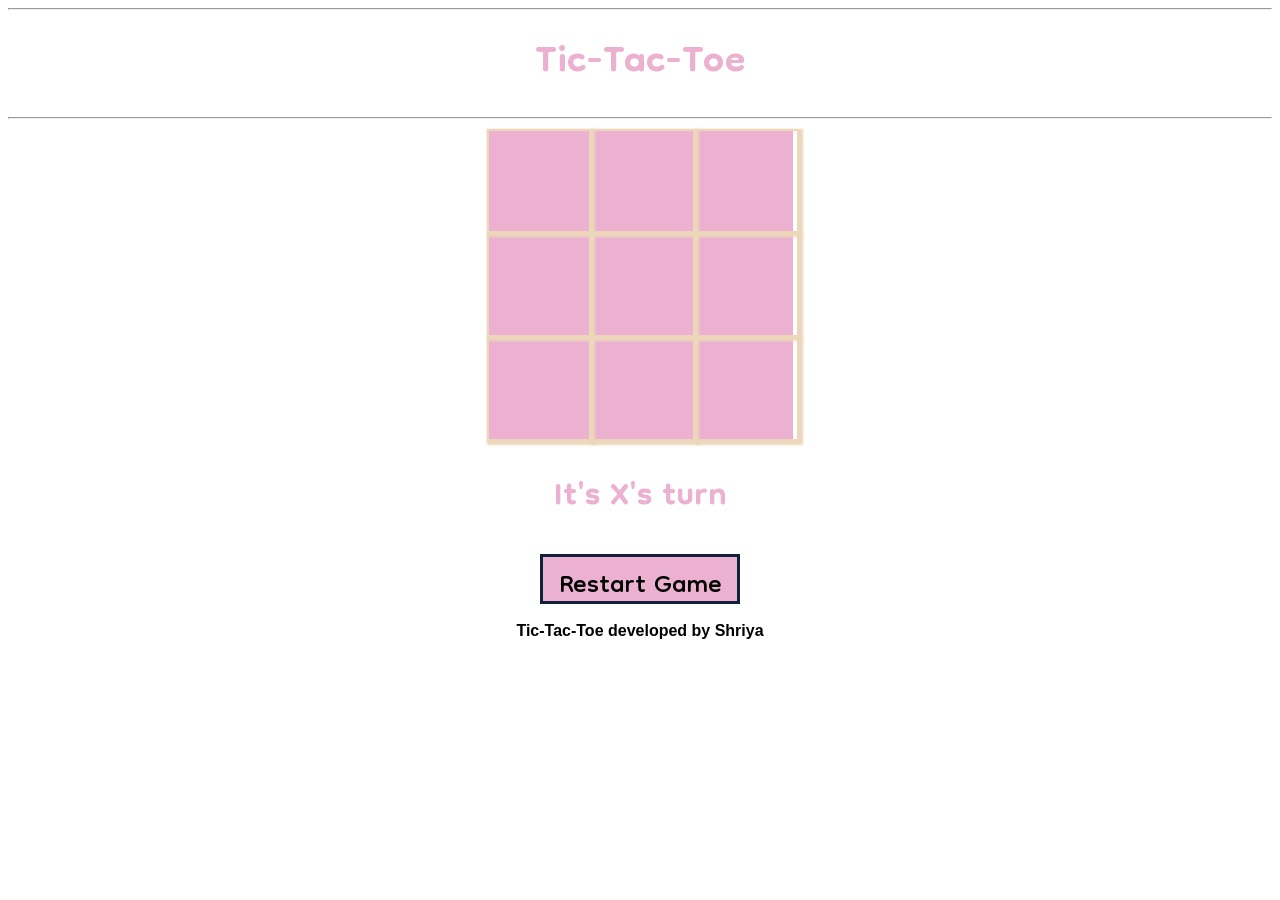
<file: Frontend/Tic-Tac-Toe/index.html>
<!doctype html>
<html lang="en">
<head>
    <meta charset="UTF-8">
    <meta name="viewport"
          content="width=device-width, user-scalable=no, initial-scale=1.0, maximum-scale=1.0, minimum-scale=1.0">
    <meta http-equiv="X-UA-Compatible" content="ie=edge">
    <title>Tic Tac Toe</title>
    <link rel="stylesheet" href="style.css">
    <link href="https://fonts.googleapis.com/css2?family=Gamja+Flower&display=swap" rel="stylesheet">
    <link href="https://fonts.googleapis.com/css2?family=Dongle:wght@300&family=Gamja+Flower&display=swap" rel="stylesheet">
</head>
<body>
    <section>
        <b><hr></b>
        <h5 class="game-title">Tic-Tac-Toe</h5>
        <b><hr></b>
        <div class="game-container">
            <div data-cell-index="0" class="cell"></div>
            <div data-cell-index="1" class="cell"></div>
            <div data-cell-index="2" class="cell"></div>
            <div data-cell-index="3" class="cell"></div>
            <div data-cell-index="4" class="cell"></div>
            <div data-cell-index="5" class="cell"></div>
            <div data-cell-index="6" class="cell"></div>
            <div data-cell-index="7" class="cell"></div>
            <div data-cell-index="8" class="cell"></div>
        </div>
        <h2 class="game-status"></h2>
        <button class="game-restart">Restart Game</button><br><br>
        <b>Tic-Tac-Toe developed by Shriya</b>
    </section>

    <script src="index.js"></script>
</body>
</html>
</file>
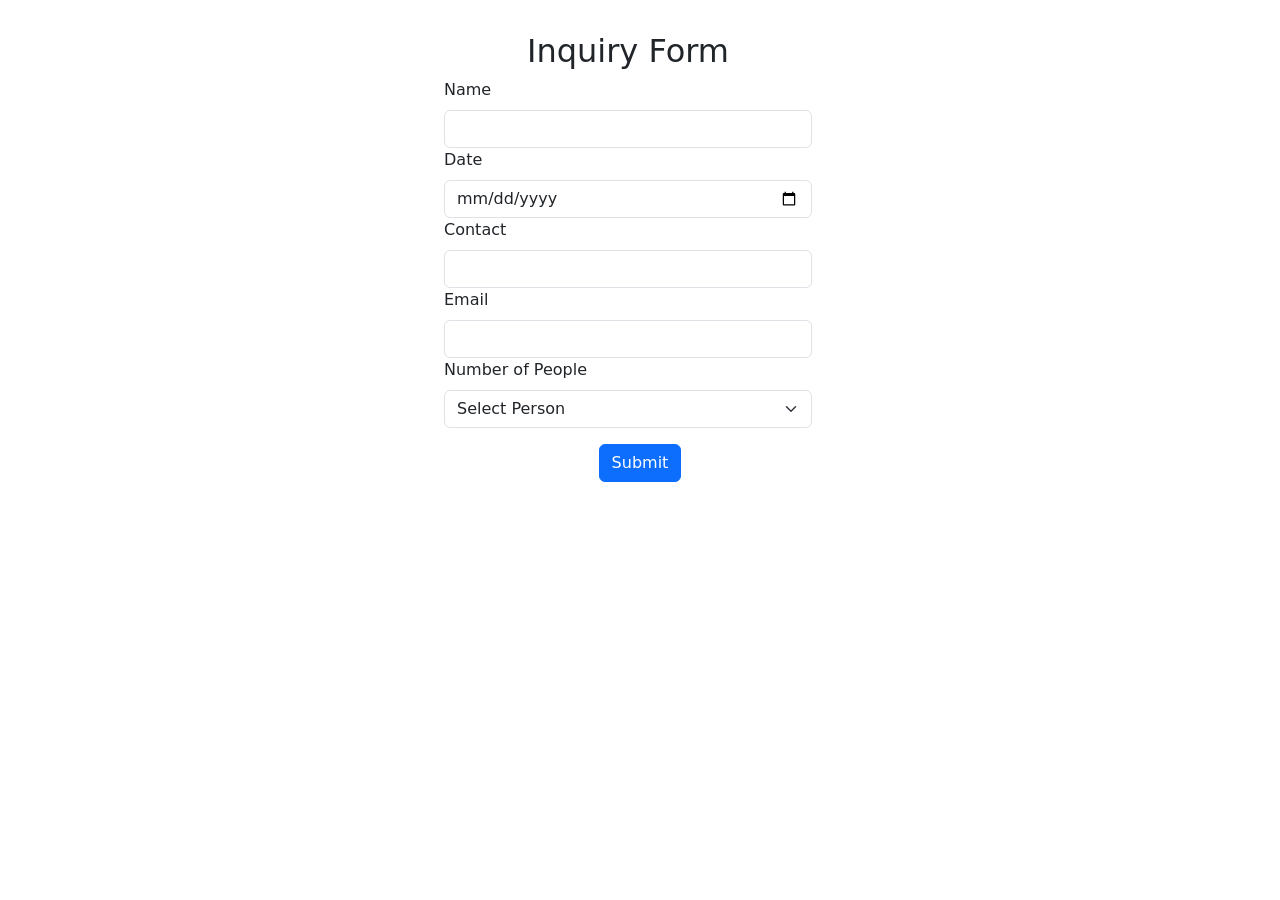
<file: IncredibleIndia/Inquiry_form.html>
<!DOCTYPE html>
<html lang="en">
<head>
    <meta charset="UTF-8">
    <meta http-equiv="X-UA-Compatible" content="IE=edge">
    <meta name="viewport" content="width=device-width, initial-scale=1.0">
    <title>Inquiry form</title>

    <link href="https://cdn.jsdelivr.net/npm/bootstrap@5.1.3/dist/css/bootstrap.min.css" rel="stylesheet" integrity="sha384-1BmE4kWBq78iYhFldvKuhfTAU6auU8tT94WrHftjDbrCEXSU1oBoqyl2QvZ6jIW3" crossorigin="anonymous">
    <script src="https://cdn.jsdelivr.net/npm/bootstrap@5.1.3/dist/js/bootstrap.bundle.min.js" integrity="sha384-ka7Sk0Gln4gmtz2MlQnikT1wXgYsOg+OMhuP+IlRH9sENBO0LRn5q+8nbTov4+1p" crossorigin="anonymous"></script>
    <script src="https://cdn.jsdelivr.net/npm/@popperjs/core@2.10.2/dist/umd/popper.min.js" integrity="sha384-7+zCNj/IqJ95wo16oMtfsKbZ9ccEh31eOz1HGyDuCQ6wgnyJNSYdrPa03rtR1zdB" crossorigin="anonymous"></script>
    <script src="https://cdn.jsdelivr.net/npm/bootstrap@5.1.3/dist/js/bootstrap.min.js" integrity="sha384-QJHtvGhmr9XOIpI6YVutG+2QOK9T+ZnN4kzFN1RtK3zEFEIsxhlmWl5/YESvpZ13" crossorigin="anonymous"></script>

</head>
<body>
    <form class="row g-3 p-5">
    <div class="row">
        <div class="col-md-4">
        </div>
        <div class="col-md-4 text-center">
        <h2 class="font-weight-bold">Inquiry Form</h2>
        </div>
        <div class="col-md-4">
        </div>
    </div>

    <div class="row">
        <div class="col-md-4">
        </div>
        <div class="col-md-4">
            <label for="name" class="form-label">Name</label>
            <input type="text" class="form-control" required>
        </div>
        <div class="col-md-4">
        </div>
    </div>


    <div class="row">
        <div class="col-md-4">
        </div>
        <div class="col-md-4">        
            <label for="date" class="form-label">Date</label>
            <input type="date" class="form-control" required>
        </div>
        <div class="col-md-4">
        </div>
    </div>


    <div class="row">
        <div class="col-md-4">
        </div>
        <div class="col-md-4">
            <label for="contact" class="form-label">Contact</label>
            <input type="text" class="form-control" required>
        </div>
        <div class="col-md-4">
        </div>
    </div> 

    <div class="row">
        <div class="col-md-4">
        </div>
        <div class="col-md-4">
            <label for="email" class="form-label">Email</label>
            <input type="email" class="form-control" required>
        </div>
        <div class="col-md-4">
        </div>
    </div>    

    <div class="row">
        <div class="col-md-4">
        </div>
        <div class="col-md-4">
            <label for="people" class="form-label">Number of People</label>
            <select class="form-select" aria-label="Default select example">
                <option selected>Select Person</option>
                <option value="1">1</option>
                <option value="2">2</option>
                <option value="3">3</option>
                <option value="4">4</option>
                <option value="5">5</option>
                <option value="6">6</option>
                <option value="7">7</option>
                <option value="8">8</option>
                <option value="9">9</option>
                <option value="10">10</option>
            </select>
        </div>
        <div class="col-md-4">
        </div>
        </div>
    </div>
  
    <div class="col-12 text-center ">
        <button type="submit" class="btn btn-primary">Submit</button>
    </div>
    </form>
</body>
</html>
</file>
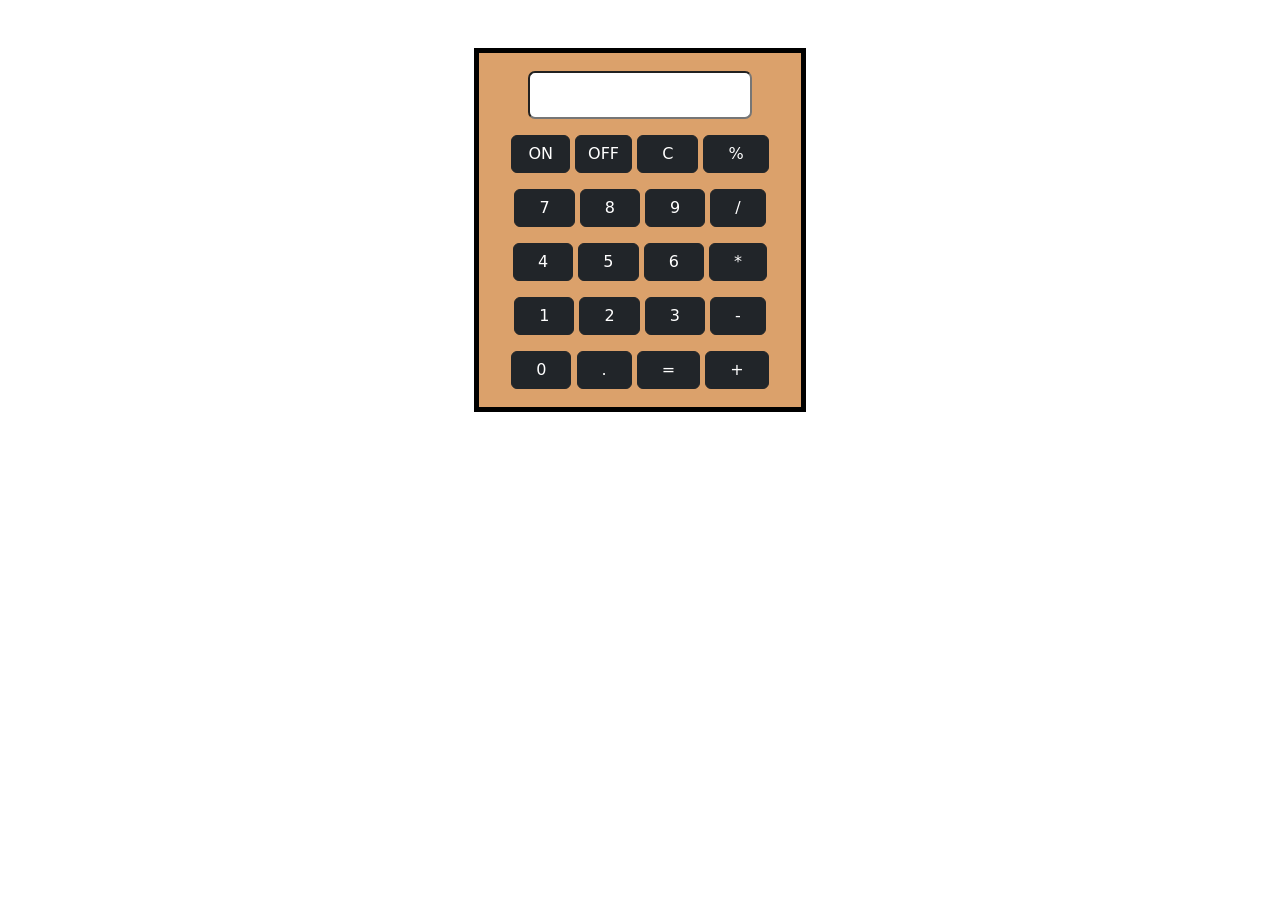
<file: Frontend/cal-project/calculator.html>
<!DOCTYPE html>
<html lang="en">
<head>
    <meta charset="UTF-8">
    <meta http-equiv="X-UA-Compatible" content="IE=edge">
    <meta name="viewport" content="width=device-width, initial-scale=1.0">
    <title>Calculator</title>
    <link href="https://cdn.jsdelivr.net/npm/bootstrap@5.0.2/dist/css/bootstrap.min.css" rel="stylesheet" integrity="sha384-EVSTQN3/azprG1Anm3QDgpJLIm9Nao0Yz1ztcQTwFspd3yD65VohhpuuCOmLASjC" crossorigin="anonymous">
    <link rel="stylesheet" href="css/style.css">
</head>
<body>

    <!-- form started -->
    <form action="" name="mainform">
    <!-- div started for Calculator design -->
    <center>
    <div class="container mt-5">
        <div class="row p-2">
            <div class="col-12">
                <input type="text" class="input-value" name="result">
            </div>
        </div>
        <div class="row p-2">
            <div class="col-12">
                <input type="button" class="btn btn-dark ps-3 pe-3" name="on" value="ON" onclick="on();">
                <input type="button" class="btn btn-dark" name="off" value="OFF" onclick="off();">
                <input type="button" class="btn btn-dark ps-4 pe-4" name="clear" id="clear" value="C" onclick="mainform.result.value = ''">
                <input type="button" class="btn btn-dark ps-4 pe-4" name="%" id="modulo" value="%" onclick="mainform.result.value += '%'">
            </div>
        </div>
        <div class="row p-2">
            <div class="col-12">
                <input type="button" class="btn btn-dark ps-4 pe-4" name="7" id="seven" value="7" onclick="mainform.result.value += '7'">
                <input type="button" class="btn btn-dark ps-4 pe-4" name="8" id="eight" value="8" onclick="mainform.result.value += '8'">
                <input type="button" class="btn btn-dark ps-4 pe-4" name="9" id="nine" value="9" onclick="mainform.result.value += '9'">
                <input type="button" class="btn btn-dark ps-4 pe-4" name="/" id="division" value="/" onclick="mainform.result.value += '/'">
            </div>
        </div>
        <div class="row p-2">
            <div class="col-12">
                <input type="button" class="btn btn-dark ps-4 pe-4" name="4" id="four" value="4" onclick="mainform.result.value += '4'">
                <input type="button" class="btn btn-dark ps-4 pe-4" name="5" id="five" value="5" onclick="mainform.result.value += '5'">
                <input type="button" class="btn btn-dark ps-4 pe-4" name="6" id="six" value="6" onclick="mainform.result.value += '6'">
                <input type="button" class="btn btn-dark ps-4 pe-4" name="*" id="multiplication" value="*" onclick="mainform.result.value += '*'">
            </div>
        </div>
        <div class="row p-2">
            <div class="col-12">
                <input type="button" class="btn btn-dark ps-4 pe-4" name="1" id="one" value="1" onclick="mainform.result.value += '1'">
                <input type="button" class="btn btn-dark ps-4 pe-4" name="2" id="two" value="2" onclick="mainform.result.value += '2'">
                <input type="button" class="btn btn-dark ps-4 pe-4" name="3" id="three" value="3" onclick="mainform.result.value += '3'">
                <input type="button" class="btn btn-dark ps-4 pe-4" name="-" id="subtraction" value="-" onclick="mainform.result.value += '-'">
            </div>
        </div>
        <div class="row p-2">
            <div class="col-12">
                <input type="button" class="btn btn-dark ps-4 pe-4" name="0" id="zero" value="0" onclick="mainform.result.value += '0'">
                <input type="button" class="btn btn-dark ps-4 pe-4" name="." id="point" value="." onclick="mainform.result.value += '.'"> 
                <input type="button" class="btn btn-dark ps-4 pe-4" name="=" id="equal" value="=" onclick="mainform.result.value = eval(mainform.result.value) ">
                <input type="button" class="btn btn-dark ps-4 pe-4" name="+" id="addition" value="+" onclick="mainform.result.value += '+'">
            </div>
        </div>
    </div>
    <!-- div ends for Calculator design -->
    </center>
    </form>

    <!-- form ends -->

    <!-- script started -->
    <script>
        function off(){
            document.getElementById("one").disabled=true;
        }
        function on(){
            document.getElementById("one").disabled=false;
        }
    </script>
    <!-- script ends -->

</body>
</html>
</file>
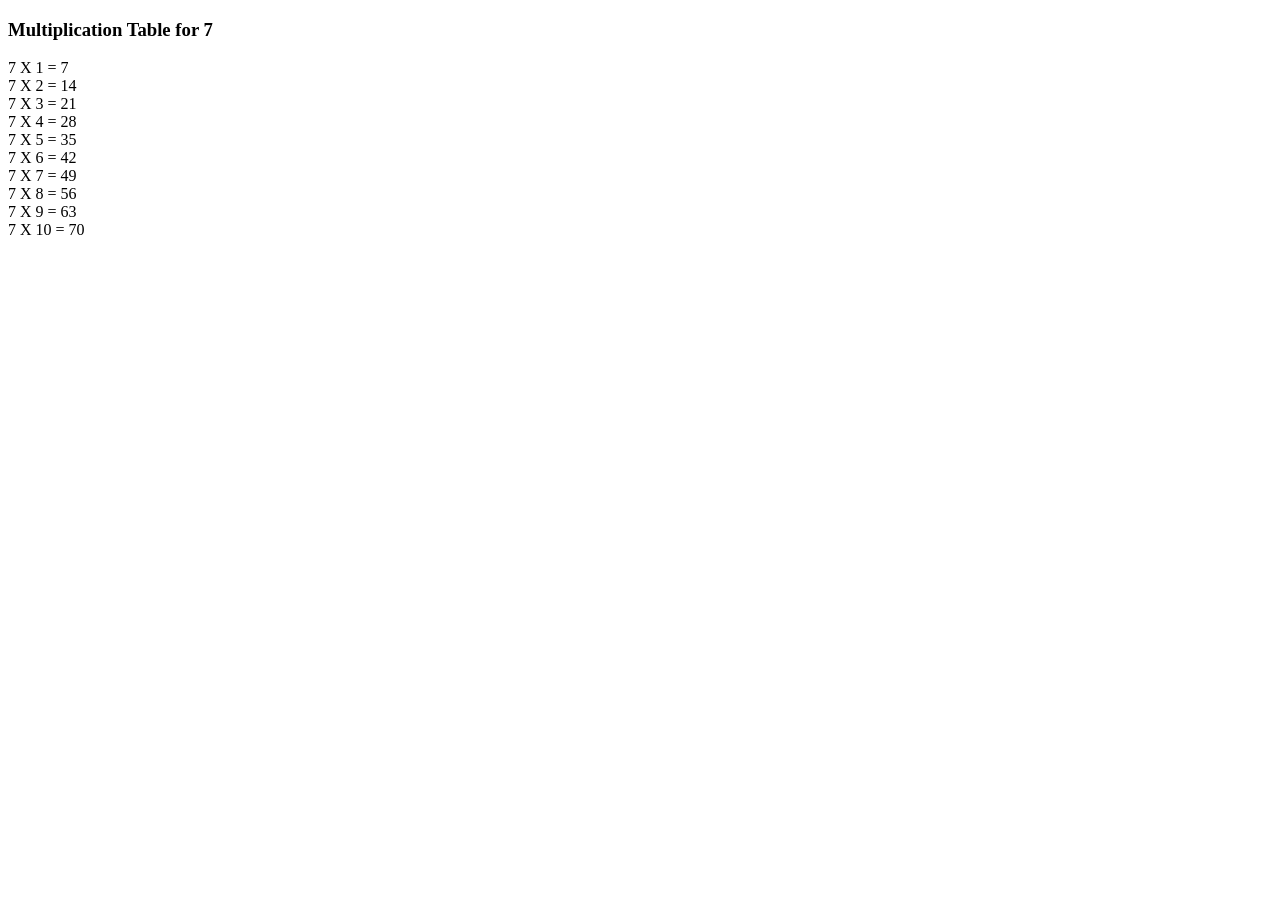
<file: Frontend/JavaScript/1multiplication.html>
<!DOCTYPE html>
<html lang="en">
<head>
    <meta charset="UTF-8">
    <meta http-equiv="X-UA-Compatible" content="IE=edge">
    <meta name="viewport" content="width=device-width, initial-scale=1.0">
    <title>Multiplication Table</title>
</head>
<body>
    <h3>Multiplication Table for 7</h3>
    <script>
        var t=7;
        var i=1;
        while(i<=10){
            document.write(t+ " X " +i+ " = " +i*t+ "<br>");
            i++;
        }
    </script>
</body>
</html>
</file>
<file: Frontend/Tic-Tac-Toe/style.css>
body {
    font-family: "Arial", sans-serif;
}

section {
    text-align: center;
}

.game-title {
    font-family: 'Dongle', sans-serif;
    font-size: 60px;
    color:#ecb0d1;
    margin: 10px auto;
}

.game-container {
    display: grid;
    grid-template-columns: repeat(3, auto);
    width: 306px;
    margin: 10px auto;
    background-color:#ecb0d1;
    color: #a2ece7;
}

.cell {
    font-family:'sans-serif', cursive;;
    width: 100px;
    height: 100px;
    box-shadow: 2px 2px 2px 2px #ecd7ba;
    border: 2px solid #ecd7ba;
    cursor: pointer;
    line-height: 100px;
    font-size: 90px;
}
.cell:hover{
    background-color:#eed6ec;
}
.game-status {
    font-family: 'Dongle', sans-serif;
    font-size: 50px;
    color: #ecb0d1;
    margin: 20px auto;
}

.game-restart {
    font-family: 'Dongle', sans-serif;
    background-color: #ecb0d1;
    width: 200px;
    height: 50px;
    font-size: 40px;
    text-align: center;
    color: black;
    border: 3px solid #11213a;;
}
</file>
<file: Frontend/cal-project/css/style.css>
.container{
    border: 5px solid black;
    width: 26%;
    background-color: rgb(219, 161, 107);
    padding-top: 10px;
    padding-bottom: 10px;
}
.input-value:focus{
    background-color:black;
    color: white;
}
.input-value{
    border-radius: 7px;
    padding: 10px;
}
</file>
